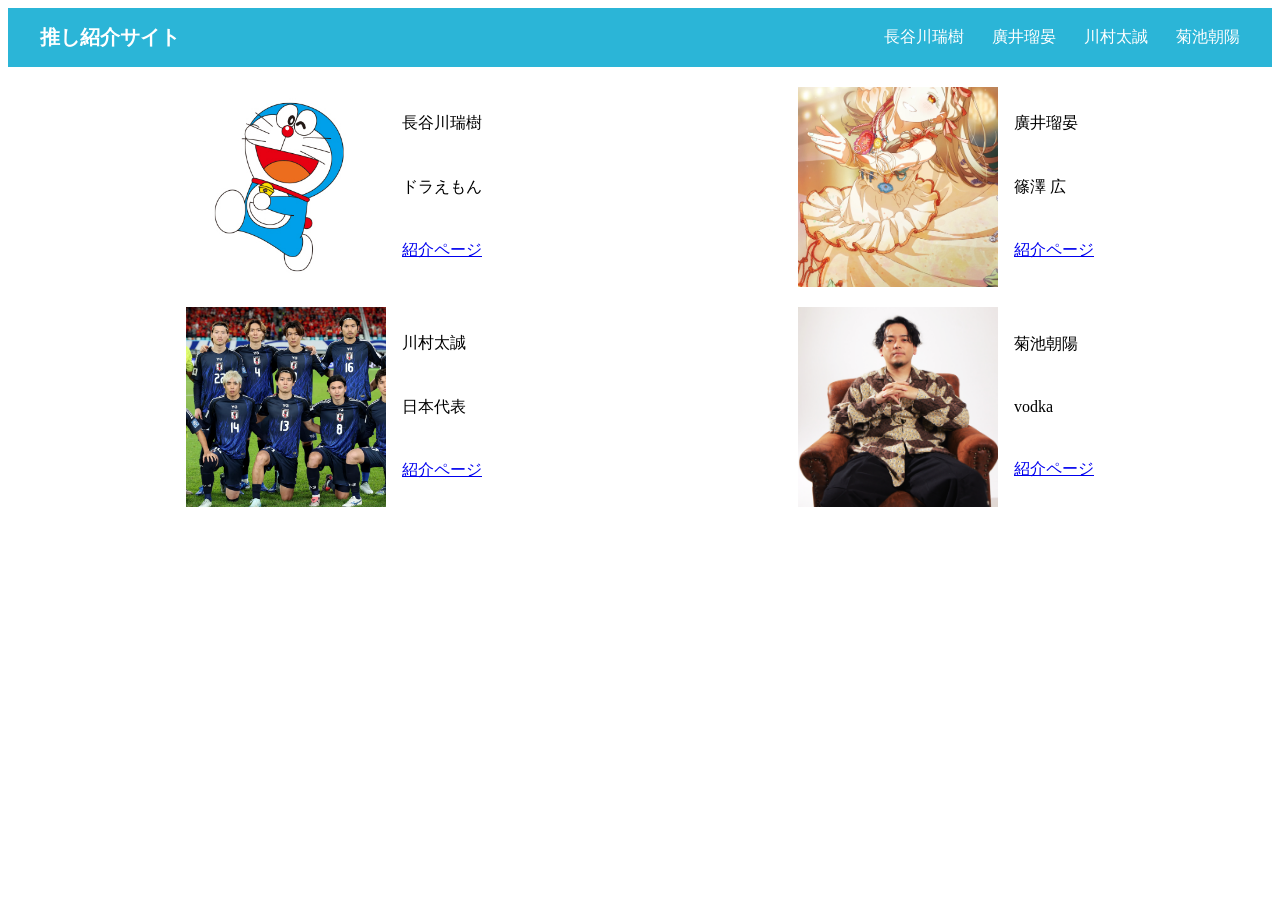
<file: index.html>
<!DOCTYPE html>
<html lang="en">
  <head>
    <meta charset="UTF-8" />
    <meta name="viewport" content="width=device-width, initial-scale=1.0" />
    <link rel="stylesheet" href="./style.css" />
    <title>推し紹介サイト</title>
  </head>
  <body>
    <header class="site-header">
      <div class="site-title">推し紹介サイト</div>
      <nav class="site-nav">
        <a href="./introduction_B.html">長谷川瑞樹</a>
        <a href="./introduction_D.html">廣井瑠晏</a>
        <a href="./introduction_A.html">川村太誠</a>
        <a href="./introduction_C.html">菊池朝陽</a>
      </nav>
    </header>

    <div class="flex">
      <div class="introduction">
        <div class="image">
          <img src="./img/introduction_B.jpg" alt="introduction_B" />
        </div>
        <div class="description">
          <p>長谷川瑞樹</p>
          <p>ドラえもん</p>
          <p><a href="./introduction_B.html">紹介ページ</a></p>
        </div>
      </div>

      <div class="introduction">
        <div class="image">
          <img src="./img/introduction_D.png" alt="introduction_D" />
        </div>
        <div class="description">
          <p>廣井瑠晏</p>
          <p>篠澤 広</p>
          <p><a href="./introduction_D.html">紹介ページ</a></p>
        </div>
      </div>
    </div>

    <div class="flex">
      <div class="introduction">
        <div class="image">
          <img src="./img/introduction_A.png" alt="introduction_A" />
        </div>
        <div class="description">
          <p>川村太誠</p>
          <p>日本代表</p>
          <p><a href="./introduction_A.html">紹介ページ</a></p>
        </div>
      </div>

      <div class="introduction">
        <div class="image">
          <img src="./img/introduction_C.png" alt="introduction_C" />
        </div>
        <div class="description">
          <p>菊池朝陽</p>
          <p>vodka</p>
          <p><a href="./introduction_C.html">紹介ページ</a></p>
        </div>
      </div>
    </div>
  </body>
</html>
</file>
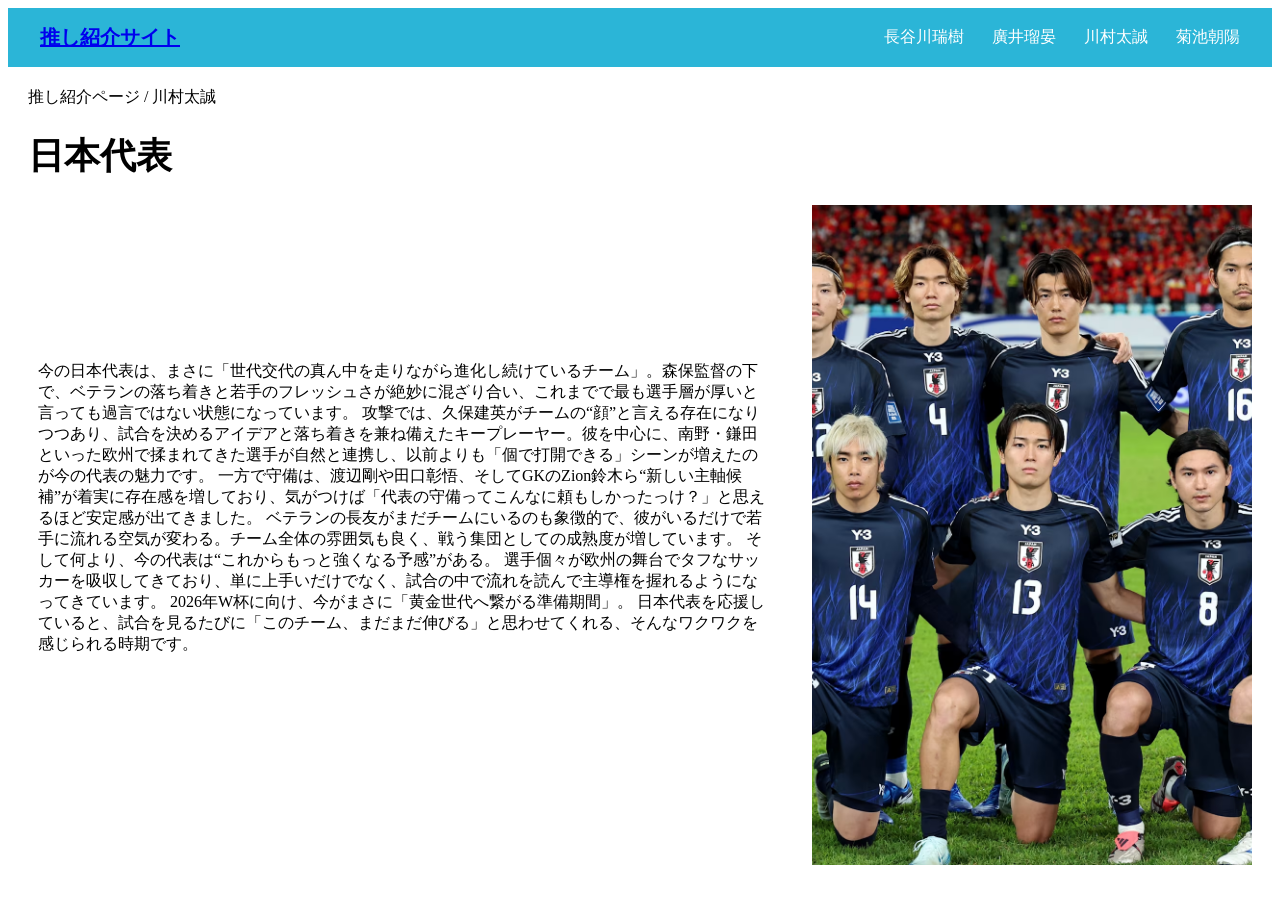
<file: introduction_A.html>
<!DOCTYPE html>
<html lang="ja">
  <head>
    <meta charset="UTF-8" />
    <meta name="viewport" content="width=device-width, initial-scale=1.0" />
    <link rel="stylesheet" href="introduction_A.css" />
    <title>推し紹介ページ | 川村</title>
  </head>
  <body>
    <header class="site-header">
      <div class="site-title"><a href="./index.html">推し紹介サイト</a></div>
      <nav class="site-nav">
        <a href="./introduction_B.html">長谷川瑞樹</a>
        <a href="./introduction_D.html">廣井瑠晏</a>
        <a href="./introduction_A.html">川村太誠</a>
        <a href="./introduction_C.html">菊池朝陽</a>
      </nav>
    </header>

    <p class="breadcrumb">推し紹介ページ / 川村太誠</p>
    <h1>日本代表</h1>
    <div class="flex">
      <div class="introduction">
        <p>
          今の日本代表は、まさに「世代交代の真ん中を走りながら進化し続けているチーム」。森保監督の下で、ベテランの落ち着きと若手のフレッシュさが絶妙に混ざり合い、これまでで最も選手層が厚いと言っても過言ではない状態になっています。
          攻撃では、久保建英がチームの“顔”と言える存在になりつつあり、試合を決めるアイデアと落ち着きを兼ね備えたキープレーヤー。彼を中心に、南野・鎌田といった欧州で揉まれてきた選手が自然と連携し、以前よりも「個で打開できる」シーンが増えたのが今の代表の魅力です。
          一方で守備は、渡辺剛や田口彰悟、そしてGKのZion鈴木ら“新しい主軸候補”が着実に存在感を増しており、気がつけば「代表の守備ってこんなに頼もしかったっけ？」と思えるほど安定感が出てきました。
          ベテランの長友がまだチームにいるのも象徴的で、彼がいるだけで若手に流れる空気が変わる。チーム全体の雰囲気も良く、戦う集団としての成熟度が増しています。
          そして何より、今の代表は“これからもっと強くなる予感”がある。
          選手個々が欧州の舞台でタフなサッカーを吸収してきており、単に上手いだけでなく、試合の中で流れを読んで主導権を握れるようになってきています。
          2026年W杯に向け、今がまさに「黄金世代へ繋がる準備期間」。
          日本代表を応援していると、試合を見るたびに「このチーム、まだまだ伸びる」と思わせてくれる、そんなワクワクを感じられる時期です。
        </p>
      </div>
      <img src="./img/introduction_A.png" alt="画像がここに入ります" />
    </div>
  </body>
</html>
</file>
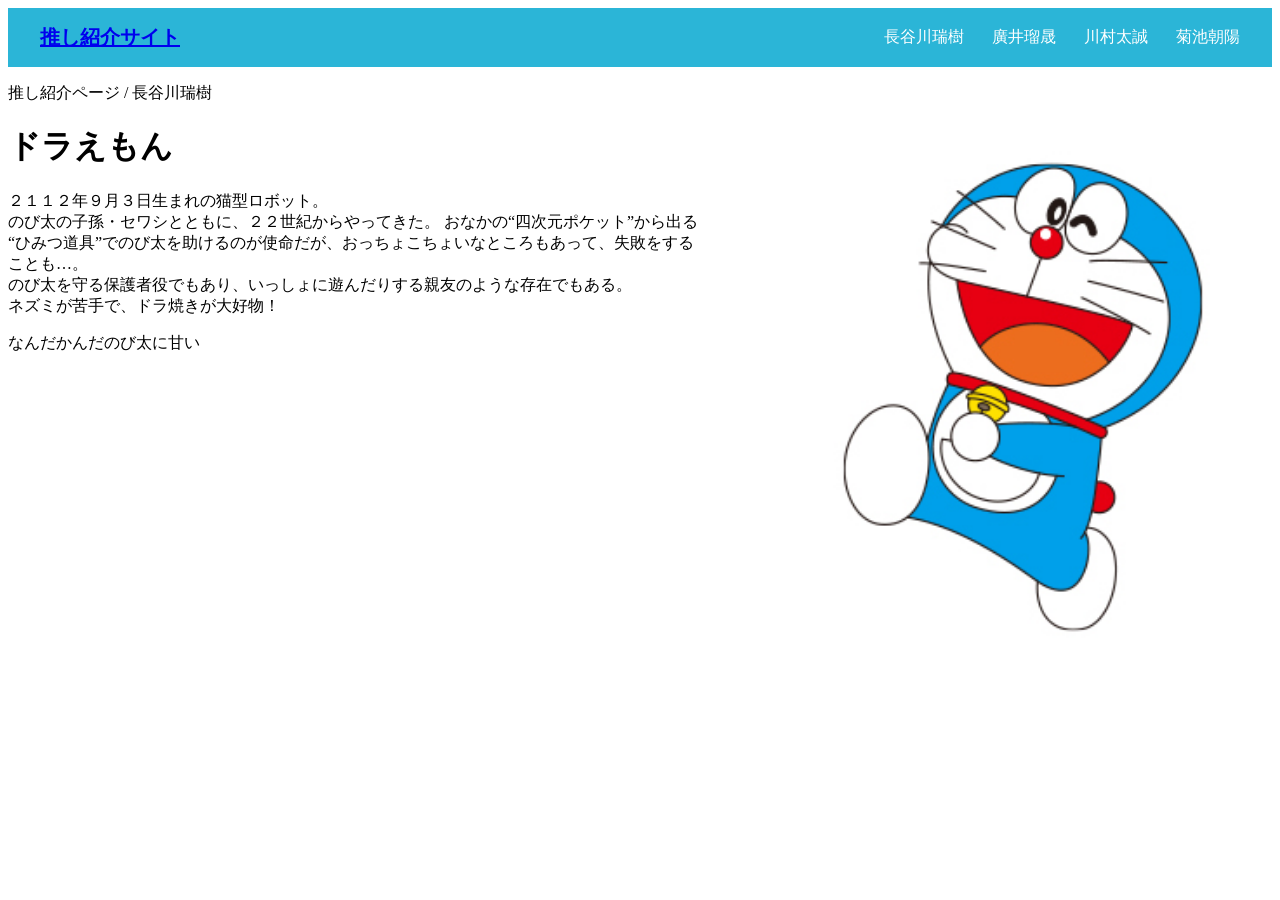
<file: introduction_B.html>
<!DOCTYPE html>
<html lang="en">
  <head>
    <meta charset="UTF-8" />
    <meta name="viewport" content="width=device-width, initial-scale=1.0" />
    <title>推し紹介ページ/長谷川瑞樹</title>
    <link rel="stylesheet" href="./introduction_B.css" />
  </head>

  <body>
    <header class="hchead">
      <div class="tit"><a href="./index.html">推し紹介サイト</a></div>
      <nav class="nnav">
        <a href="./introduction_B.html">長谷川瑞樹</a>
        <a href="./introduction_D.html">廣井瑠晟</a>
        <a href="./introduction_A.html">川村太誠</a>
        <a href="./introduction_C.html">菊池朝陽</a>
      </nav>
    </header>
    <div class="hp">
      <div class="text">
        <p class="breadcrumb">推し紹介ページ / 長谷川瑞樹</p>
        <h1>ドラえもん</h1>
        <p>
          ２１１２年９月３日生まれの猫型ロボット。<br />
          のび太の子孫・セワシとともに、２２世紀からやってきた。
          おなかの“四次元ポケット”から出る<br />
          “ひみつ道具”でのび太を助けるのが使命だが、おっちょこちょいなところもあって、失敗をする<br />ことも…。<br />
          のび太を守る保護者役でもあり、いっしょに遊んだりする親友のような存在でもある。<br />
          ネズミが苦手で、ドラ焼きが大好物！
        </p>
        <p>なんだかんだのび太に甘い</p>
      </div>
      <div class="drimg">
        <img src="./img/introduction_B.jpg" alt="どらえもん" class="dora" />
      </div>
    </div>
  </body>
</html>
</file>
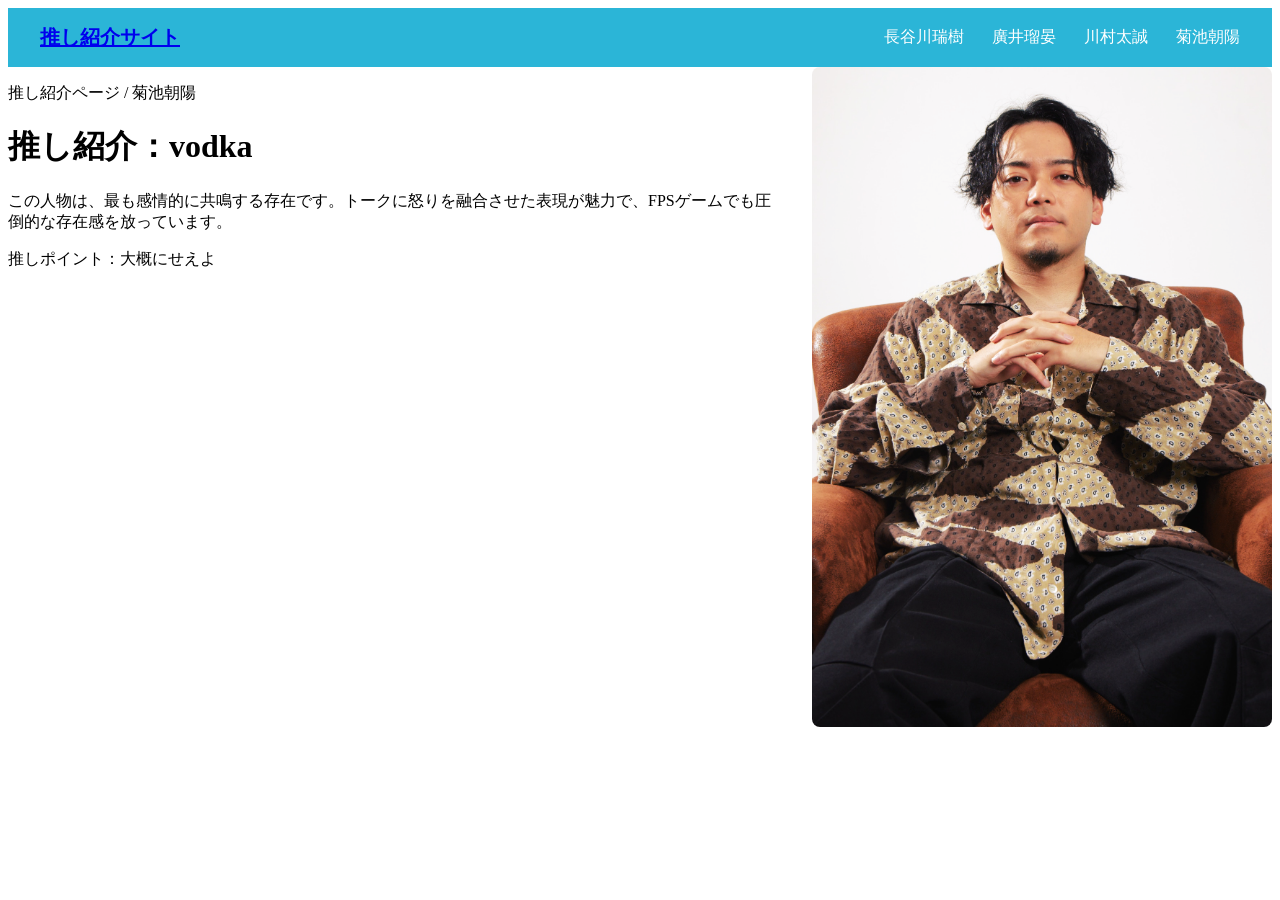
<file: introduction_C.html>
<!DOCTYPE html>
<html lang="en">
  <head>
    <meta charset="UTF-8" />
    <meta name="viewport" content="width=device-width, initial-scale=1.0" />
    <title>菊池朝陽の推し紹介</title>
    <link rel="stylesheet" href="./introduction_C.css" />
  </head>

  <body>
    <header class="site-header">
      <div class="site-title"><a href="./index.html">推し紹介サイト</a></div>
      <nav class="site-nav">
        <a href="./introduction_B.html">長谷川瑞樹</a>
        <a href="./introduction_D.html">廣井瑠晏</a>
        <a href="./introduction_A.html">川村太誠</a>
        <a href="./introduction_C.html">菊池朝陽</a>
      </nav>
    </header>

    <div class="section card layout">
      <div class="text">
        <p class="breadcrumb">推し紹介ページ / 菊池朝陽</p>
        <h1>推し紹介：vodka</h1>

        <p>
          この人物は、最も感情的に共鳴する存在です。トークに怒りを融合させた表現が魅力で、FPSゲームでも圧倒的な存在感を放っています。
        </p>
        <p>推しポイント：大概にせえよ</p>
      </div>
      <div class="image">
        <img src="./img/introduction_C.png" alt="推しの画像" class="profile" />
      </div>
    </div>
  </body>
</html>
</file>
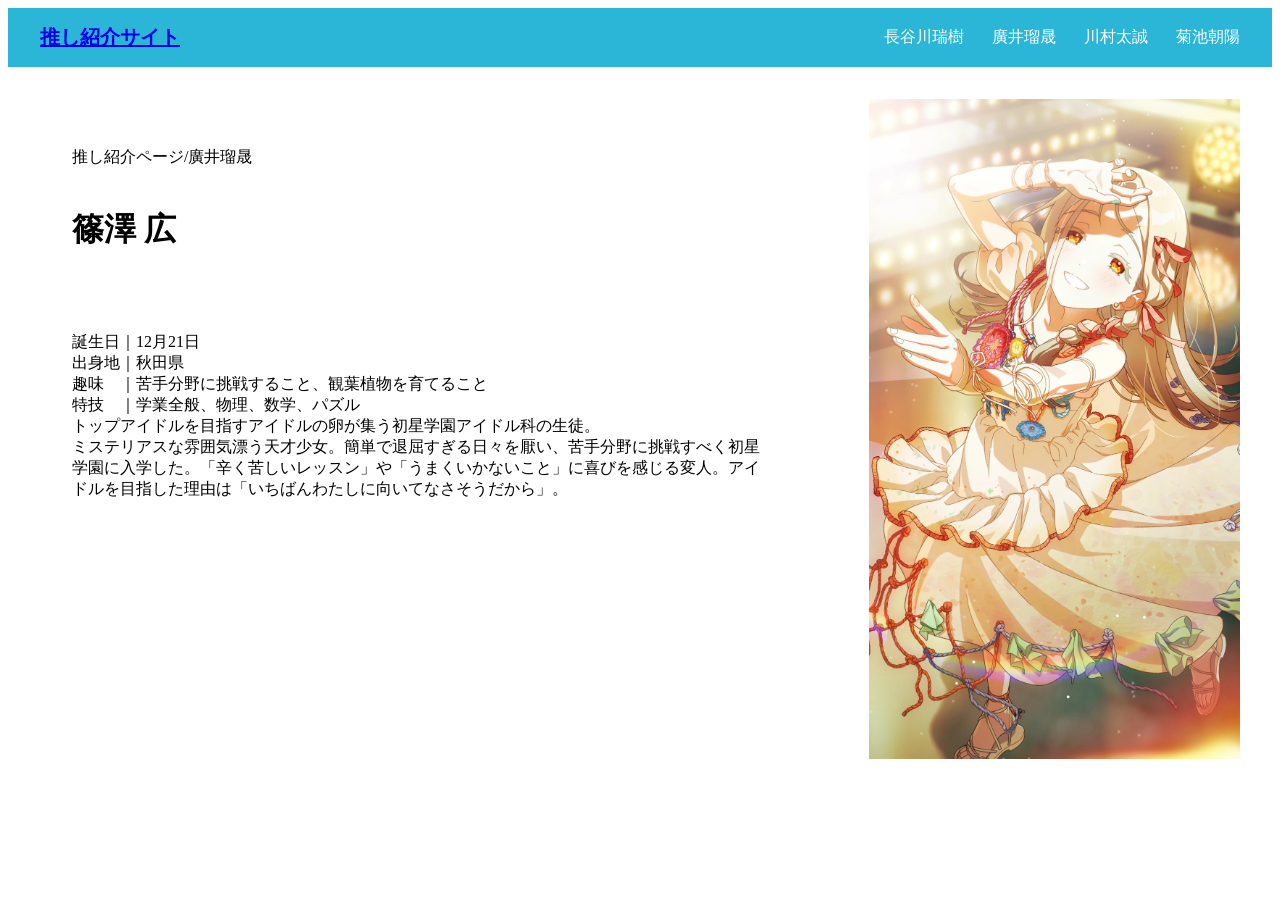
<file: introduction_D.html>
<!DOCTYPE html>
<html lang="ja">

<head>
    <meta charset="UTF-8">
    <meta name="viewport" content="width=device-width, initial-scale=1.0">
    <title>推し紹介ページ/廣井瑠晟</title>
    <link rel="stylesheet" href="./introduction_D.css">
</head>

<body>
    <header class="site-header">
        <div class="site-title"><a href="./index.html">推し紹介サイト</a></div>
        <nav class="site-nav">
            <a href="./introduction_B.html">長谷川瑞樹</a>
            <a href="./introduction_D.html">廣井瑠晟</a>
            <a href="./introduction_A.html">川村太誠</a>
            <a href="./introduction_C.html">菊池朝陽</a>
        </nav>
    </header>
    <main>
        <div class="all">
            <div class="text">
                <p>推し紹介ページ/廣井瑠晟</p>
                <h1>篠澤 広</h1>
                <p>
                    誕生日｜12月21日<br>
                    出身地｜秋田県<br>
                    趣味　｜苦手分野に挑戦すること、観葉植物を育てること<br>
                    特技　｜学業全般、物理、数学、パズル<br>
                    トップアイドルを目指すアイドルの卵が集う初星学園アイドル科の生徒。<br>
                    ミステリアスな雰囲気漂う天才少女。簡単で退屈すぎる日々を厭い、苦手分野に挑戦すべく初星学園に入学した。「辛く苦しいレッスン」や「うまくいかないこと」に喜びを感じる変人。アイドルを目指した理由は「いちばんわたしに向いてなさそうだから」。
                </p>
            </div>

            <img src="./img/introduction_D.png" alt="">

        </div>
    </main>
</body>

</html>
</file>
<file: style.css>
@charset "utf-8";

/* ヘッダー全体 */
.site-header {
  width: 100%; /* 横幅を画面いっぱい */
  box-sizing: border-box;
  display: flex;
  justify-content: space-between;
  align-items: center;
  background-color: #2bb5d7; /* 指定の色 */
  padding: 16px 32px; /* 左右の余白（8pxの倍数） */
  color: white;
}

/* タイトル */
.site-title {
  font-size: 20px;
  font-weight: bold;
}

/* ナビゲーションリンク */
.site-nav a {
  color: white;
  text-decoration: none;
  margin-left: 24px; /* 間隔も8pxの倍数 */
  font-size: 16px;
}

.site-nav a:hover {
  text-decoration: underline;
}

.flex {
  display: flex;
  justify-content: space-around;
  align-items: center;
  margin: 20px;
}

.introduction {
  display: flex;
  justify-content: flex-start;
  align-items: stretch;
}

.image {
  display: flex;
  align-items: center;
  justify-content: center;
}

.description {
  display: flex;
  flex-direction: column;
  justify-content: space-evenly;
  padding-left: 16px;
}

img {
  width: 200px;
  height: 200px;
  background-color: #e0e0e0;
  object-fit: cover;
}
</file>
<file: introduction_A.css>
@charset "UTF-8";
.site-header {
  width: 100%; /* 横幅を画面いっぱい */
  box-sizing: border-box;
  display: flex;
  justify-content: space-between;
  align-items: center;
  background-color: #2bb5d7; /* 指定の色 */
  padding: 16px 32px; /* 左右の余白（8pxの倍数） */
  color: white;
}

/* タイトル */
.site-title {
  font-size: 20px;
  font-weight: bold;
}

/* ナビゲーションリンク */
.site-nav a {
  color: white;
  text-decoration: none;
  margin-left: 24px; /* 間隔も8pxの倍数 */
  font-size: 16px;
}

.site-nav a:hover {
  text-decoration: underline;
}

h1 {
  font-size: 36px;
  text-align: left;
  margin-left: 20px;
}

ul {
  list-style-type: none;
  display: flex;
  justify-content: space-around;
  margin-right: 20px;
}

li {
  margin: 0 50px;
}

.breadcrumb {
  margin: 20px 20px 0 20px;
}

.flex {
  display: flex;
  align-items: center;
  justify-content: space-between;
  margin: 0 20px;
}

.flex .introduction {
  width: 60%;
  height: 300px;
  height: 390px;
  padding: 10px 10px 0 10px;
  margin-right: 10px;
}

.flex img {
  width: 440px;
  object-fit: cover;
  height: 660px;
  margin-left: 10px;
}
</file>
<file: introduction_B.css>
@charset "UTF-8";

.hp {
    gap: 32px;
    display: flex;
    align-items: flex-start;
}

.text {
    flex: 1;
    text-align: left;
}

img.dora {
    width: 460px;
    height: 660px;
    border-radius: 8px;
    margin-bottom: 24px;
    object-fit: cover;
    display: block;
}

.hchead {
    width: 100%;
    padding: 16px 32px;
    display: flex;
    box-sizing: border-box;
    justify-content: space-between;
    align-items: center;
    background-color: #2BB5D7;
    color: white;
}

.tit {
    font-size: 20px;
    font-weight: bold;
}

.nnav a {
    margin-left: 24px;
    font-size: 16px;
    color: white;
    text-decoration: none;
}

.nnav a:hover {
    text-decoration: underline;
}
</file>
<file: introduction_C.css>
@charset "utf-8";

/* 横並び */
.layout {
  display: flex;
  gap: 32px;
  align-items: flex-start;
}

/* テキスト側（左） */
.text {
  flex: 1;
  text-align: left;
}



/* 画像（右寄せ） */
img.profile {
  width: 460px;
  height: 660px;
  object-fit: cover;
  border-radius: 8px;
  display: block;
  margin-bottom: 24px;
}

/* ヘッダー全体 */
.site-header {
  width: 100%;                /* 横幅を画面いっぱい */
  box-sizing: border-box;
  display: flex;
  justify-content: space-between;
  align-items: center;
  background-color: #2BB5D7;  /* 指定の色 */
  padding: 16px 32px;         /* 左右の余白（8pxの倍数） */
  color: white;
}

/* タイトル */
.site-title {
  font-size: 20px;
  font-weight: bold;
}

/* ナビゲーションリンク */
.site-nav a {
  color: white;
  text-decoration: none;
  margin-left: 24px; /* 間隔も8pxの倍数 */
  font-size: 16px;
}

.site-nav a:hover {
  text-decoration: underline;
}
</file>
<file: introduction_D.css>
.site-header {
  width: 100%; /* 横幅を画面いっぱい */
  box-sizing: border-box;
  display: flex;
  justify-content: space-between;
  align-items: center;
  background-color: #2bb5d7; /* 指定の色 */
  padding: 16px 32px; /* 左右の余白（8pxの倍数） */
  color: white;
}

.site-title {
  font-size: 20px;
  font-weight: bold;
}

/* ナビゲーションリンク */
.site-nav a {
  color: white;
  text-decoration: none;
  margin-left: 24px; /* 間隔も8pxの倍数 */
  font-size: 16px;
}

.site-nav a:hover {
  text-decoration: underline;
}

div.all {
  display: flex;
  width: 100%;
  margin: auto;
}

.text {
  width: 100%;
  height: auto;
  padding: 64px;
}

.text h1 {
  margin-top: 40px;
  margin-bottom: 80px;
}

.img {
  width: 460px;
  height: 660px;
  margin: 64px;
}

img {
  width: 460px;
  height: 660px;
  margin: 32px;
  object-fit: contain;
}
</file>
